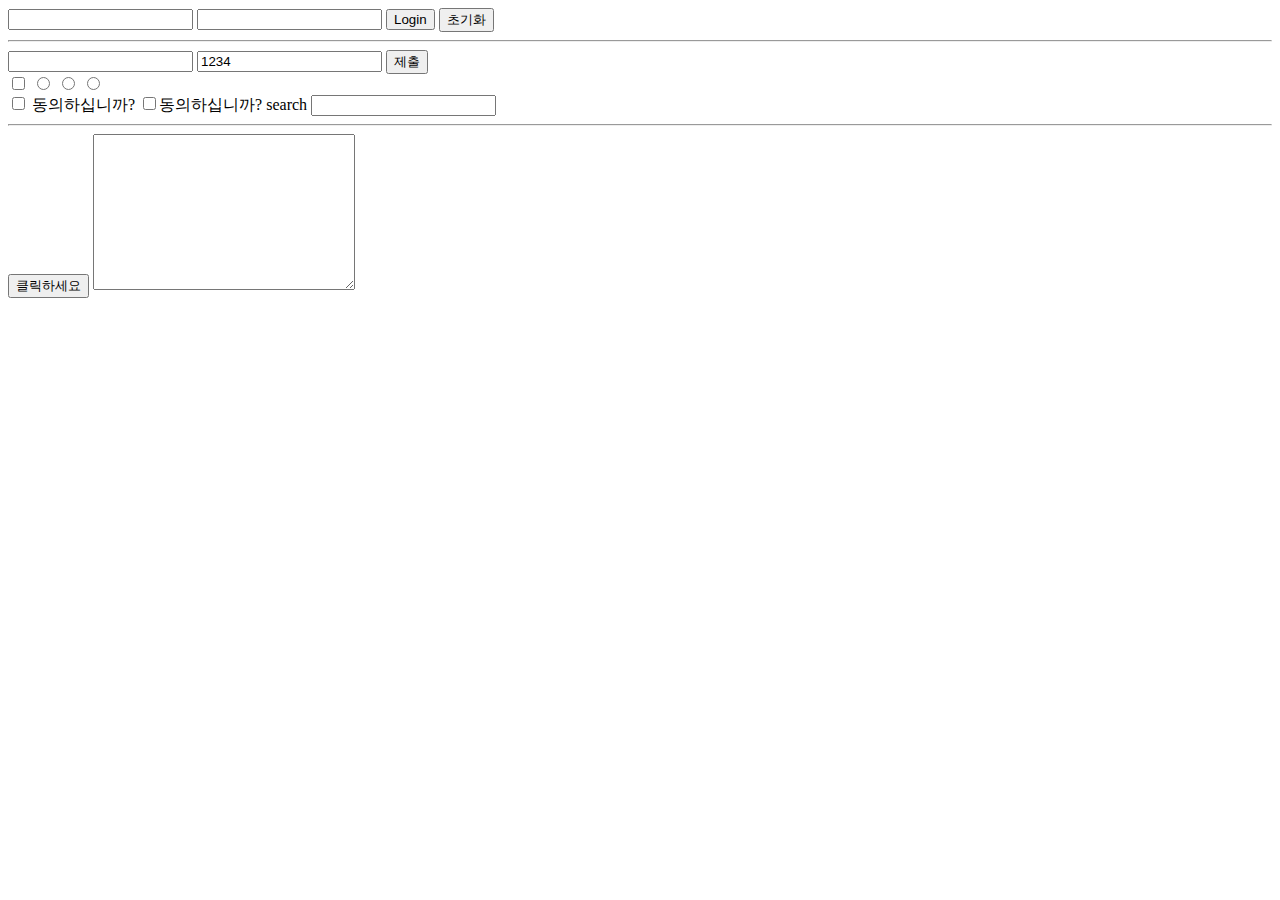
<file: form.html>
<!DOCTYPE html>
<html lang="en">

<head>
    <meta charset="UTF-8">
    <meta name="viewport" content="width=device-width, initial-scale=1.0">
    <title>Document</title>
</head>

<body>
    <form action="/login" method="GET">
        <input type="email" name="email">
        <input type="password" name="password">
        <button type="submit">Login</button>
        <input type="reset" value="초기화">
    </form>
    <hr>
    <input type="text" maxlength="6">
    <input type="number" value="1234" placeholder="숫자 입력">
    <input type="submit" value="제출">
    <form action="">
        <input type="checkbox" name="수락" id="수락">
        <input type="radio" name="radio1">
        <input type="radio" name="radio1">
        <input type="radio" name="radio2">
    </form>
    <!-- 라벨 가능 요소를 참조 -->
    <input type="checkbox" id="user-agreement" />
    <label for="user-agreement">동의하십니까?</label>

    <!-- 라벨 가능 요소를 포함 -->
    <label><input type="checkbox" />동의하십니까?</label>

    <label>
        search <input type="search" name="" id="">
    </label>
    <hr>

    <button onclick="doit()">클릭하세요</button>
    <script>
        function doit(){
            alert('클릭했습니다.');
        }
    </script>

    <textarea name="자소서" id="introduction" cols="30" rows="10"></textarea>
</body>

</html>
</file>
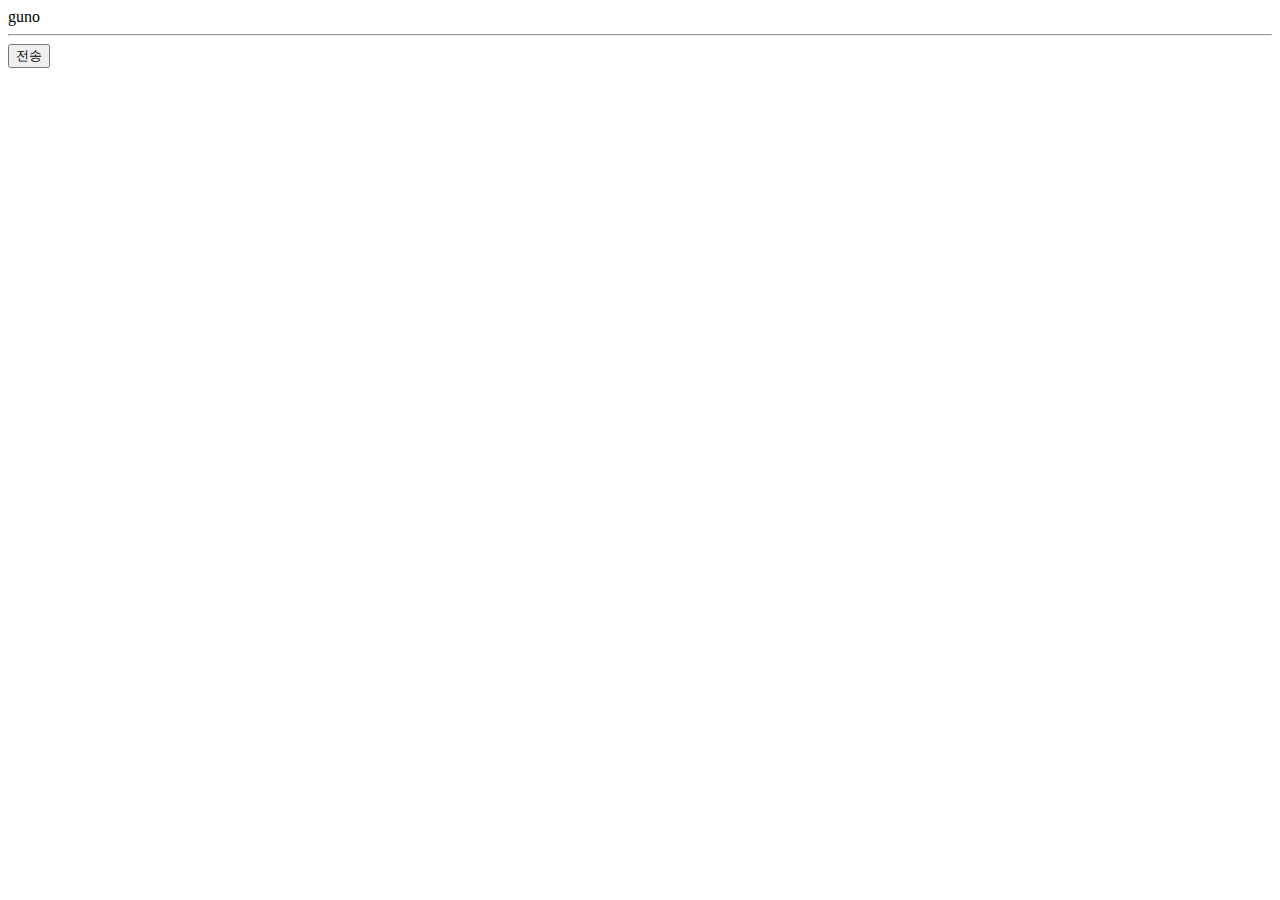
<file: property.html>
<!DOCTYPE html>
<html lang="en">
<head>
    <meta charset="UTF-8">
    <meta name="viewport" content="width=device-width, initial-scale=1.0">
    <title>Document</title>
    <style>
        .section{
            width : 100px;
            color : red;
            background-color: blue;
        }
    </style>
</head>
<body>
    <div class="section"></div>
    <div id="section"></div>
    <script>
        const section = document.querySelector('.section');
        const sectionId = document.getElementById('section');
    </script>

    <div id="id" data-my-name="guno" data-my-age="25">guno</div>
    <script>
        const me = document.getElementById('me');
        console.log(me.dataset.myName);
        console.log(me.dataset.myAge);
    </script>

    <hr>
    <form id="hidden-form" action="/form-action" hidden>
        <input type="text" name="id" value="guno">
    </form>
    <button form="hidden-form" type="submit">전송</button>
</body>
</html>
</file>
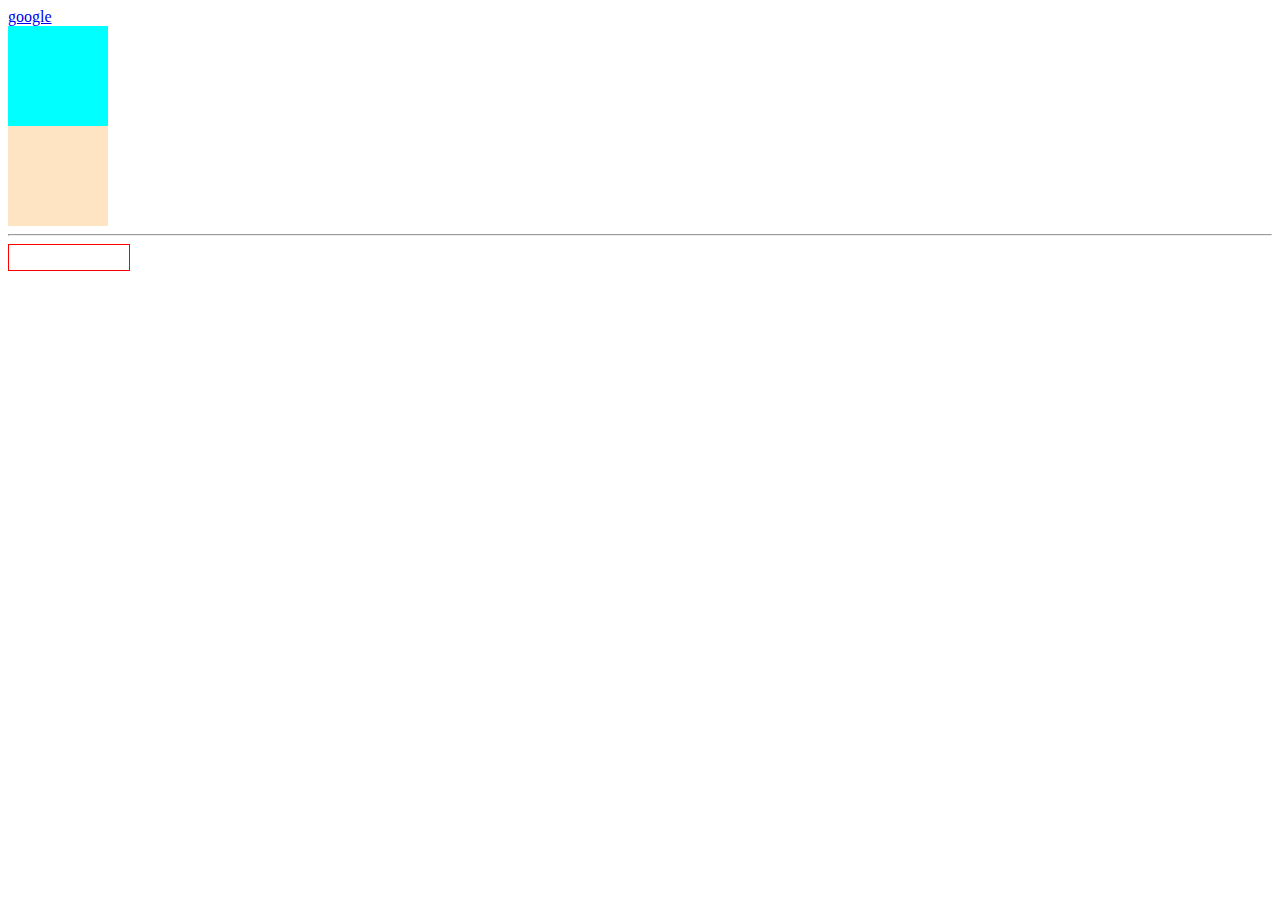
<file: selector.html>
<!DOCTYPE html>
<html lang="en">
<head>
    <meta charset="UTF-8">
    <meta name="viewport" content="width=device-width, initial-scale=1.0">
    <link rel="stylesheet" href="./selector.css">
    <title>Document</title>
</head>
<body>
    <a href="google.com">google</a>
    <div class="box"></div>
    <div class="box2"></div>
    <hr>
    <input type="text">
</body>
</html>
</file>
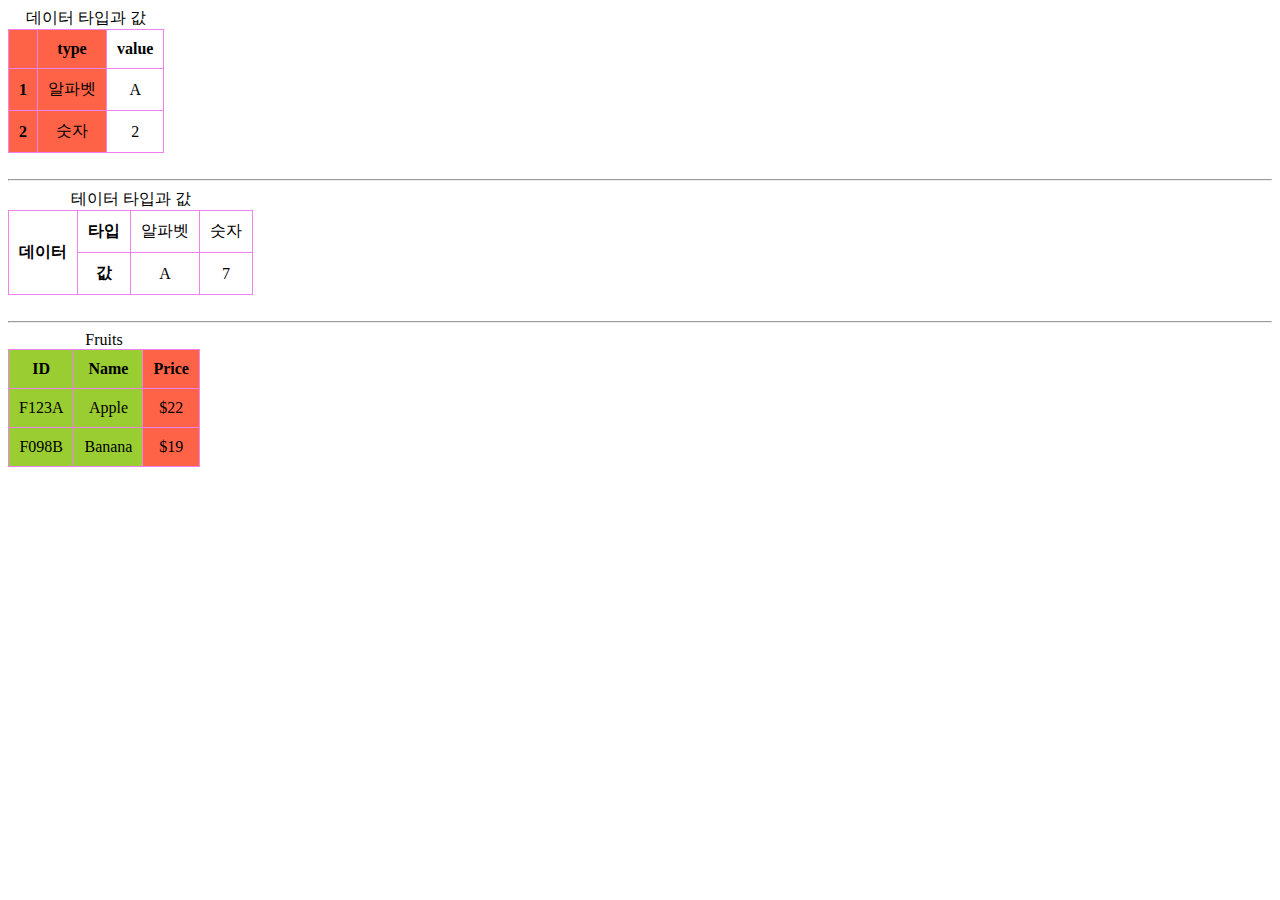
<file: table.html>
<!DOCTYPE html>
<html lang="en">

<head>
    <meta charset="UTF-8">
    <meta name="viewport" content="width=device-width, initial-scale=1.0">
    <link rel="stylesheet" href="./table.css">
    <title>Document</title>
</head>

<body>
    <table>
        <caption>데이터 타입과 값</caption>
        <colgroup>
            <col style="background-color: tomato;" span="2">
            <col>
            <col>
        </colgroup>
        <tr>
            <th></th>
            <th abbr="데이터 타입" scope="col" headers="th-data"> type</th>
            <th abbr="데이터 값" scope="col" headers="th-data"> value</th>
        </tr>
        <tr>
            <th>1</th>
            <td>알파벳</td>
            <td>A</td>
        </tr>
        <tr>
            <th>2</th>
            <td>숫자</td>
            <td>2</td>
        </tr>
    </table>
    <br />
    <hr/>
    <table>
        <caption>테이터 타입과 값</caption>
        <tr>
            <th rowspan="2" id="th-data">데이터</th>
            <th headers="th-data" id="th-type">타입</th>
            <td headers="th-type">알파벳</td>
            <td headers="th-type">숫자</td>
        </tr>
        <tr>
            <th headers="th-data" id="th-value">값</th>
            <td headers="th-value">A</td>
            <td headers="th-value">7</td>
        </tr>
    </table>
    <br><hr>
    <table>
        <caption>Fruits</caption>
        <colgroup>
          <col span="2" style="background-color: yellowgreen;">
          <col style="background-color: tomato;">
        </colgroup>
        <thead>
          <tr>
            <th>ID</th>
            <th>Name</th>
            <th>Price</th>
          </tr>
        </thead>
        <tbody>
          <tr>
            <td>F123A</td>
            <td>Apple</td>
            <td>$22</td>
          </tr>
          <tr>
            <td>F098B</td>
            <td>Banana</td>
            <td>$19</td>
          </tr>
        </tbody>
      </table>
    
</body>

</html>
</file>
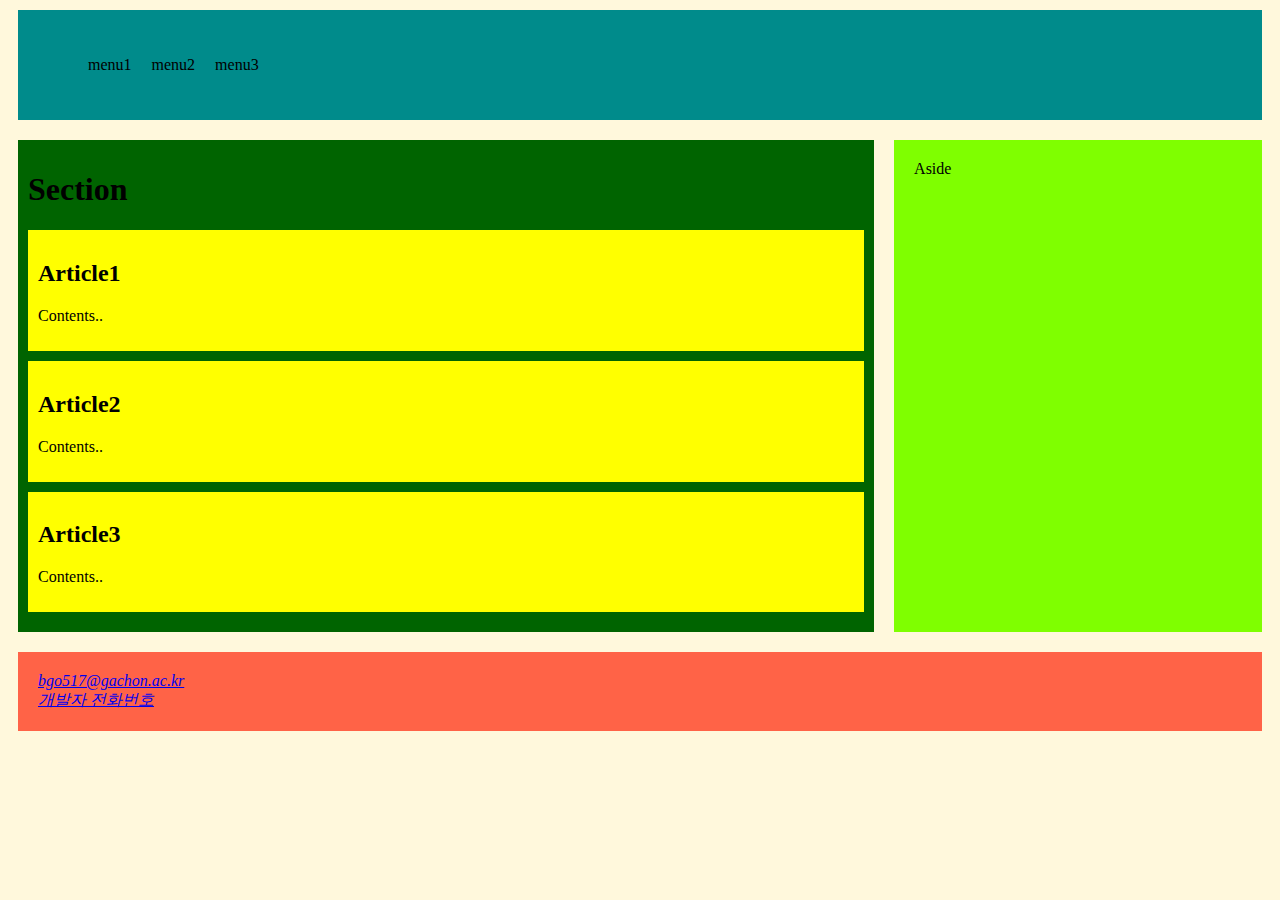
<file: content_div/content_div.html>
<!DOCTYPE html>
<html lang="en">

<head>
    <meta charset="UTF-8">
    <meta name="viewport" content="width=device-width, initial-scale=1.0">
    <link rel="stylesheet" href="./content_div.css">
    <title>콘텐츠 구분 예제</title>
</head>

<body>
    <header>
        <nav>
            <ul>
                <li>menu1</li>
                <li>menu2</li>
                <li>menu3</li>
            </ul>
        </nav>
    </header>
    <main>
        <section>
            <h1>Section</h1>
            <article>
                <h2>Article1</h2>
                <p>Contents..</p>
            </article>
            <article>
                <h2>Article2</h2>
                <p>Contents..</p>
            </article>
            <article>
                <h2>Article3</h2>
                <p>Contents..</p>
            </article>
        </section>

        <aside>
            Aside
        </aside>
    </main>

    <footer>
        <address>
            <a href="mailto:bgo517@gachon.ac.kr">bgo517@gachon.ac.kr</a>
            <a href="tel:+821094659689">개발자 전화번호</a>
        </address>
    </footer>
</body>

</html>
</file>
<file: selector.css>
a:hover{
    font-weight: bold;
    font-size: 20px;
}
.box{
    width: 100px;
    height: 100px;
    background: aqua;
    transition: 0.4s;
}
.box:hover{
    width: 200px;
}

.box2{
    width: 100px;
    height: 100px;
    background: bisque;
}

.box2:active{
    width:200px;
}

input{
    width:100px;
    outline: none;
    border: 1px solid red;
    padding: 5px 10px;
    transition: 0.5s;
}
input:focus{
    border-color:blue;
    width: 200px;
}
</file>
<file: table.css>
table{
    border-collapse: collapse;
}
td {
    border: 1px solid violet;
    padding:10px;
    text-align: center;
}
th{
    border: 1px solid violet;
    padding: 10px;
}
</file>
<file: content_div/content_div.css>
body{
    background:cornsilk;
}

header{
    background : darkcyan;
    margin : 10px;
    padding : 20px;
}

header nav{

}

header nav ul{
    display: flex;
}

header nav ul li{
    list-style: none;
    margin : 10px;
}

main{
    display : flex;
}

section{
    width:70%;
    background: darkgreen;
    margin : 10px;
    padding : 10px;
    box-sizing: border-box;
}

section h1{

}

article{
    background: yellow;
    margin-bottom : 10px;
    padding : 10px;
}

article h2{

}

article p{

}

aside{
    width : 30%;
    margin : 10px;
    padding : 20px;
    box-sizing:border-box;
    background: chartreuse;
}

footer{
    background: tomato;
    margin : 10px;
    padding : 20px;
}

footer address{

}

footer address a{
 display:block;
}
</file>
